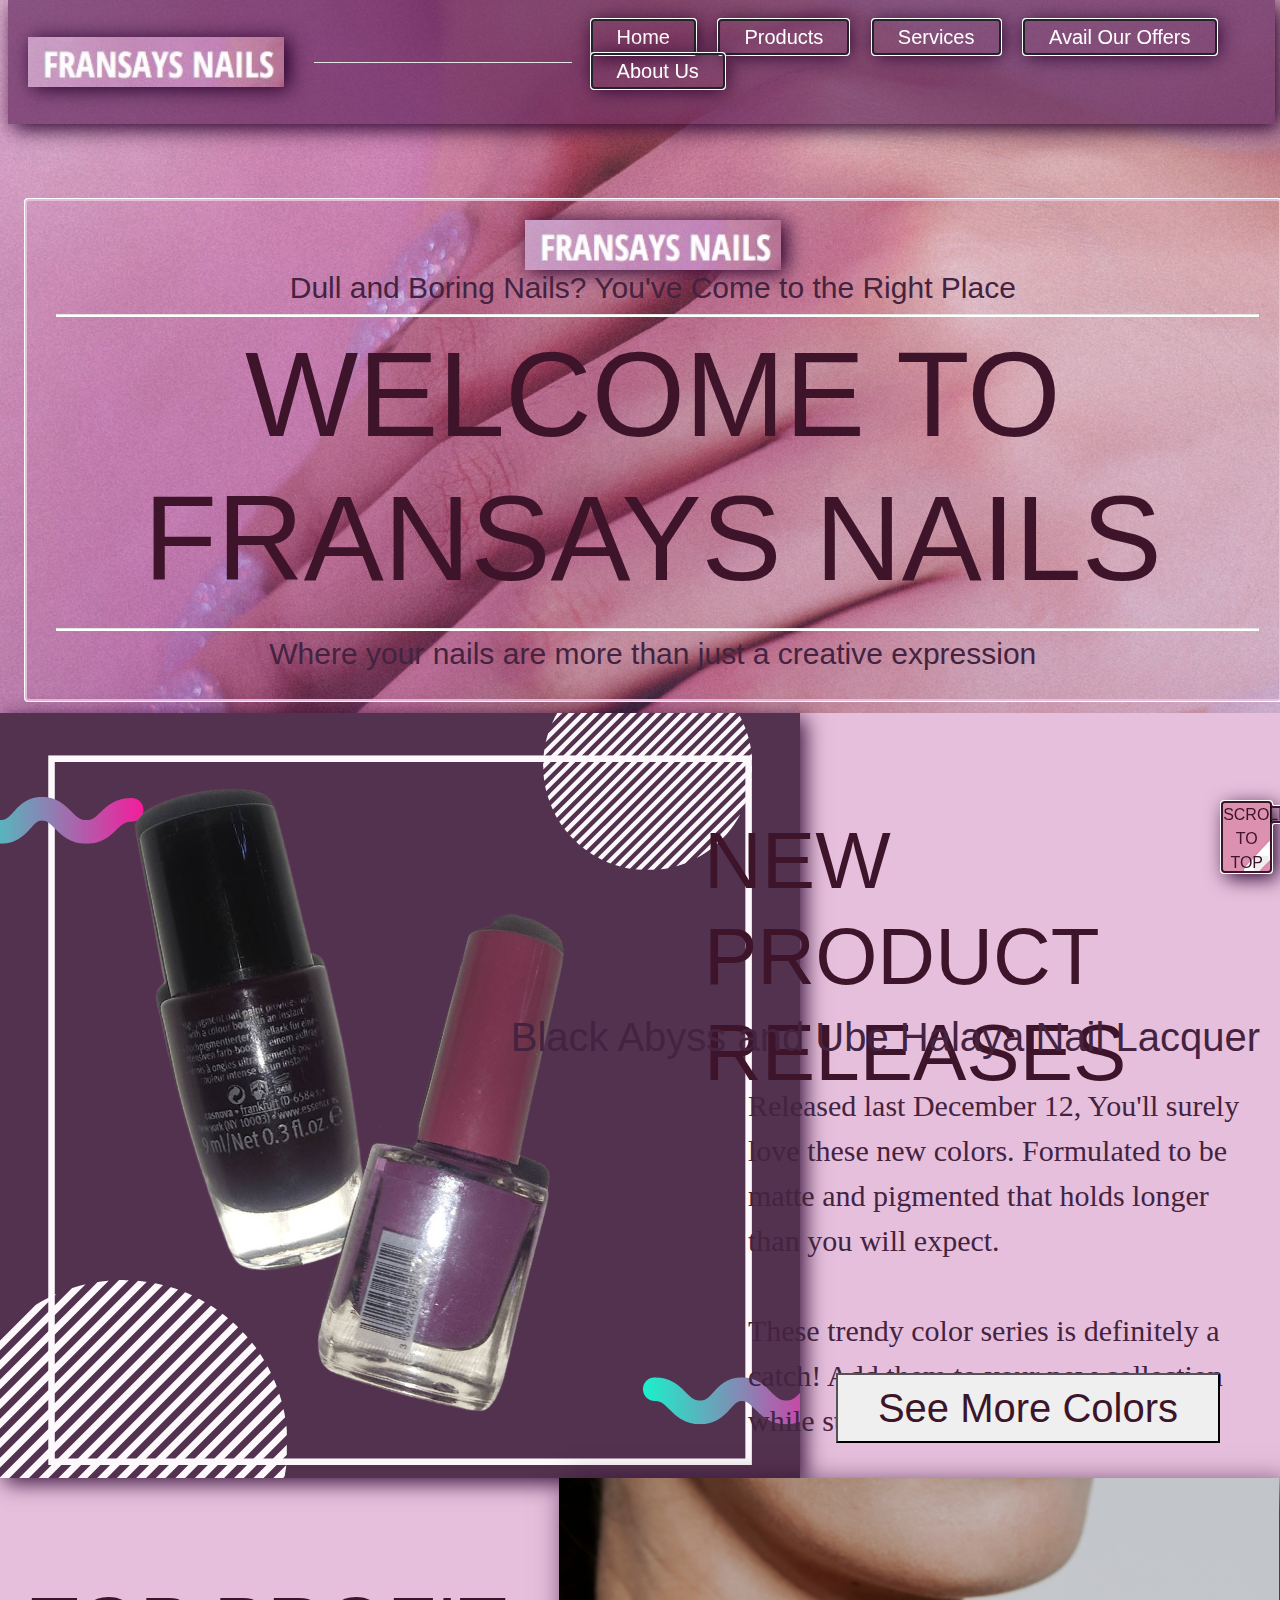
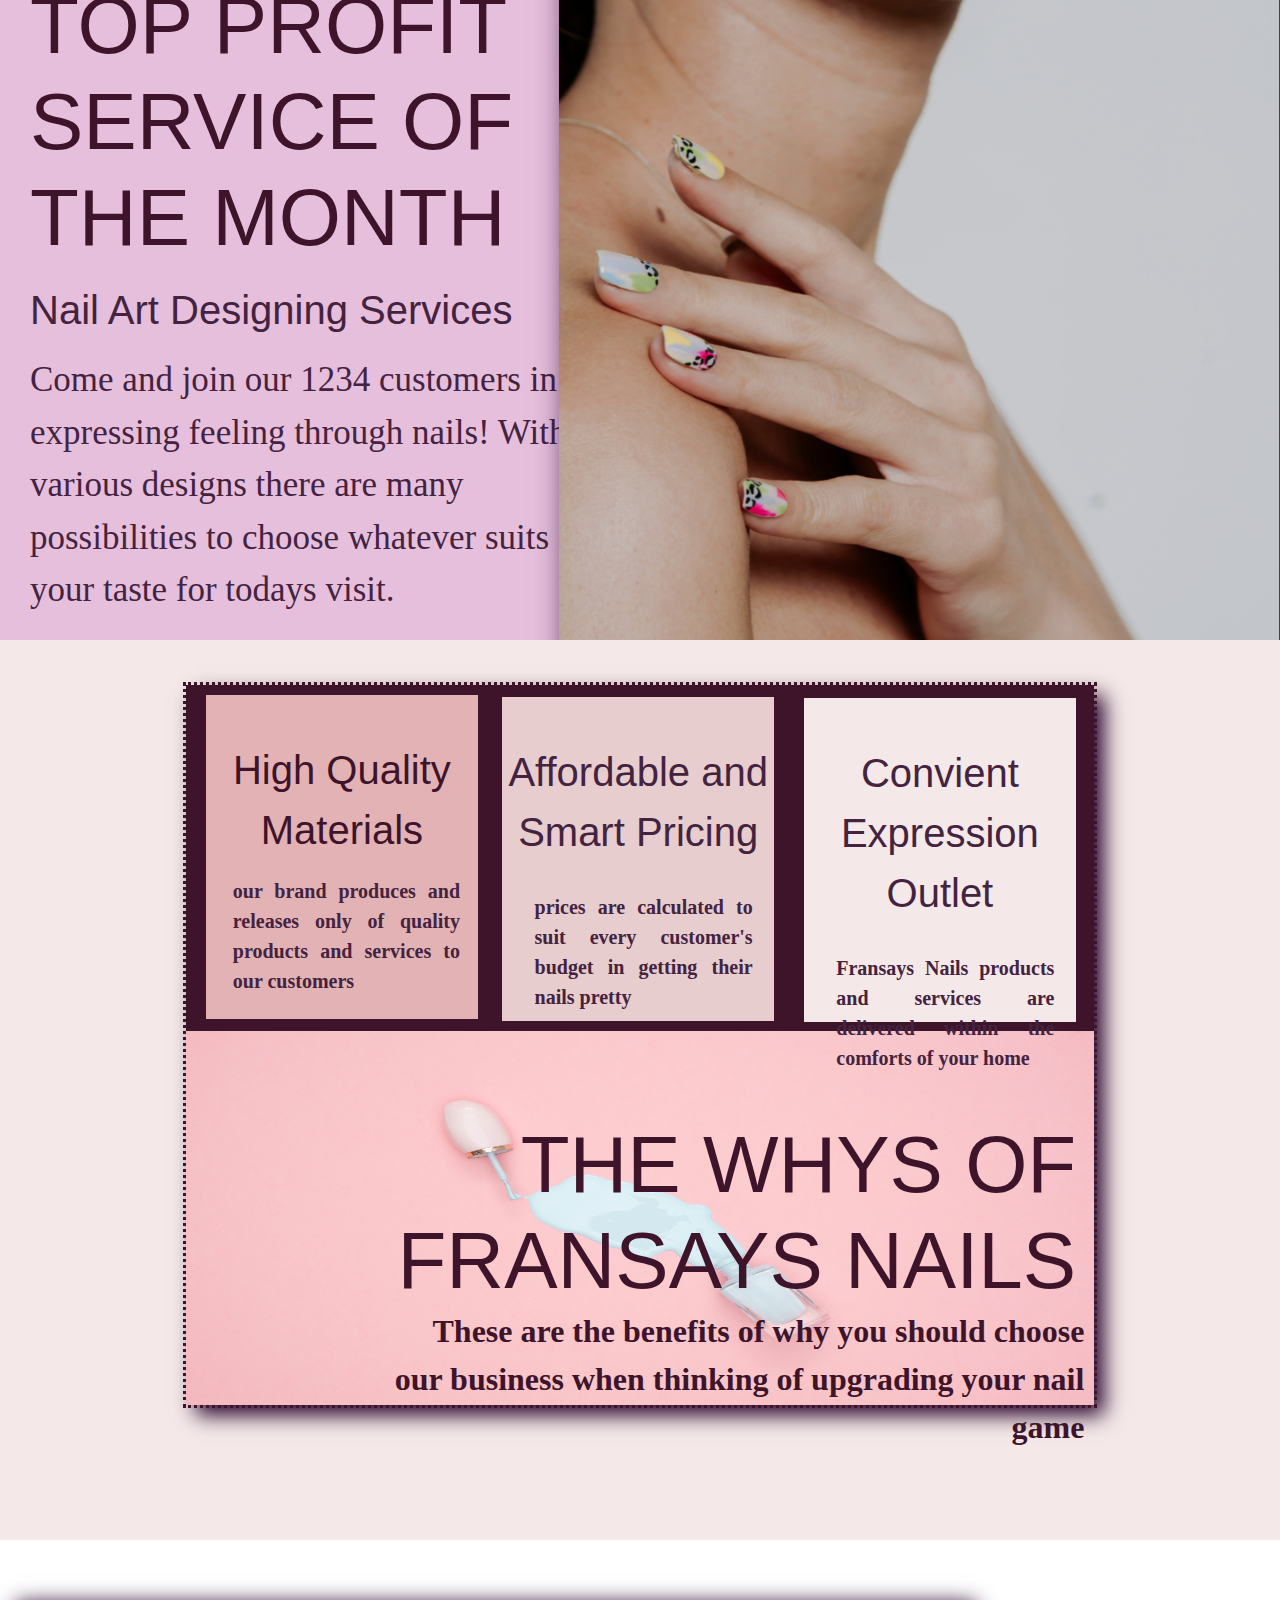
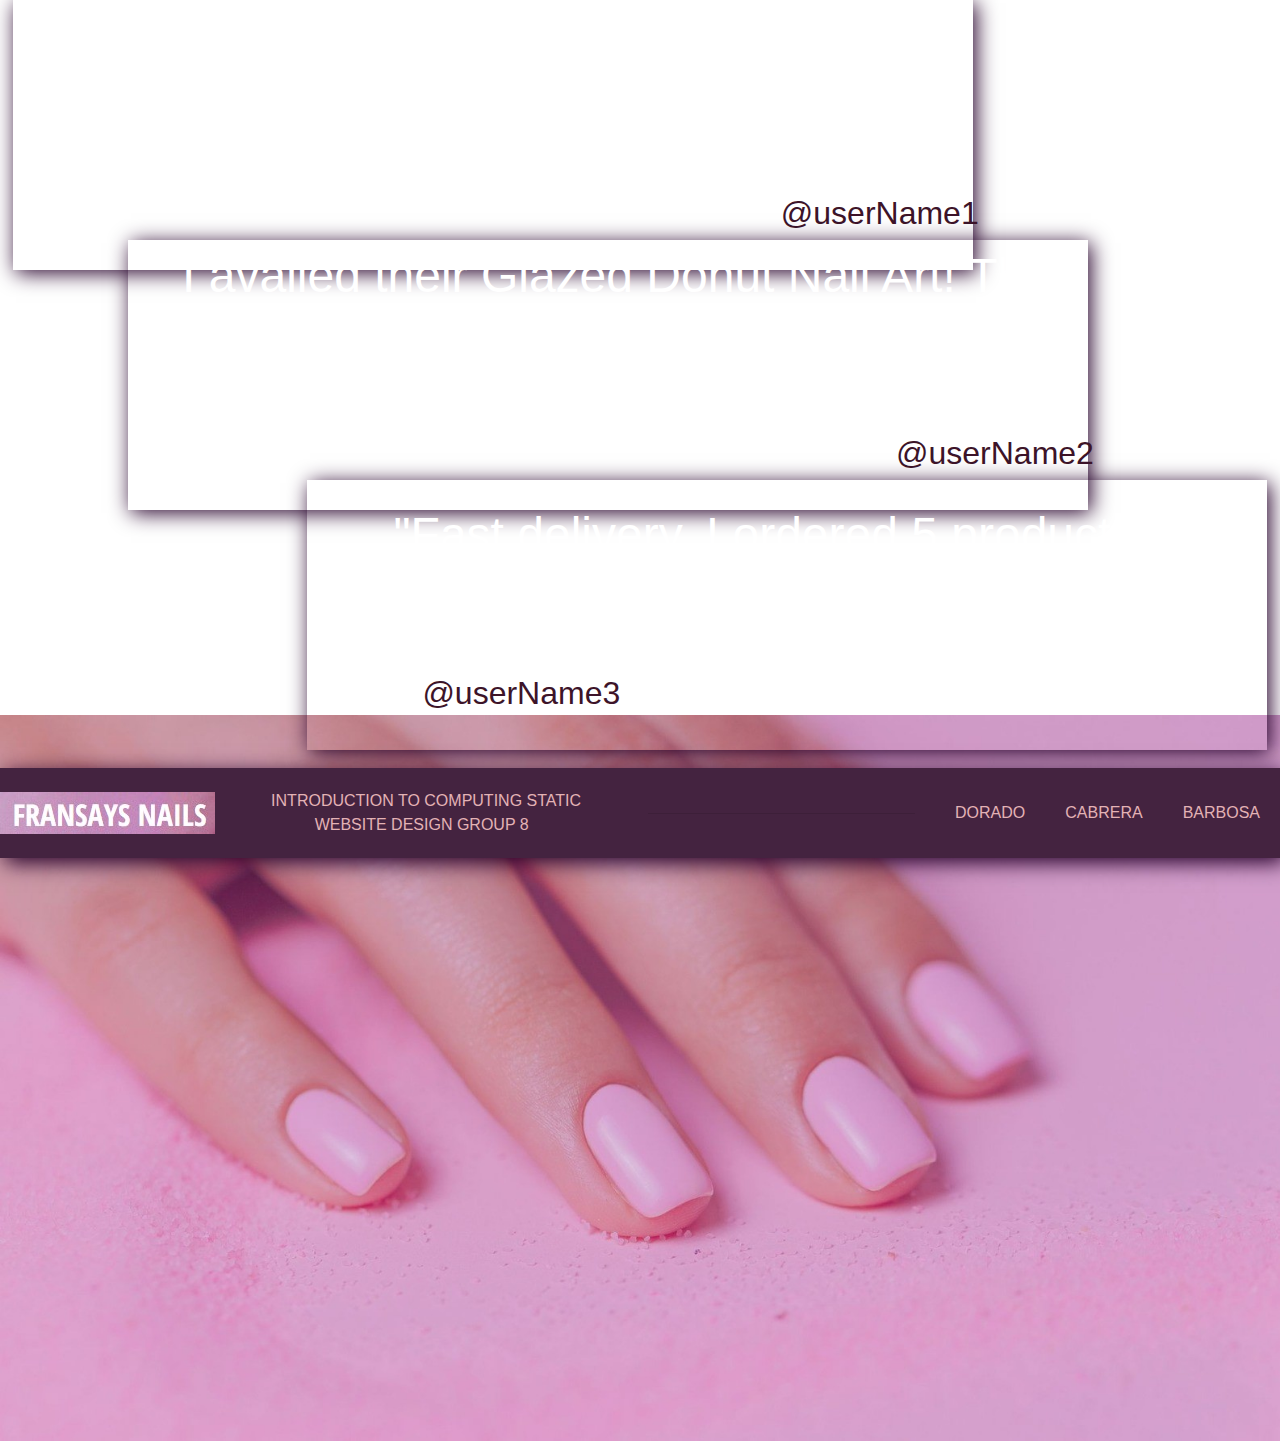
<file: index.html>
<!DOCTYPE html>
<html lang="en">
<head>
    <meta charset="UTF-8">
    <meta http-equiv="X-UA-Compatible" content="IE=edge">
    <meta name="viewport" content="width=device-width, initial-scale=1, shrink-to-fit=no">
    <title>Fransays Nails Webpage</title>
    <link rel="stylesheet" href="https://cdn.jsdelivr.net/npm/bootstrap@4.0.0/dist/css/bootstrap.min.css" integrity="sha384-Gn5384xqQ1aoWXA+058RXPxPg6fy4IWvTNh0E263XmFcJlSAwiGgFAW/dAiS6JXm" crossorigin="anonymous">
    <link rel="stylesheet" href="css/style.css">
    <link rel="shortcut icon" href="fransaysicon.ico" type="image/x-icon">

    <script src="https://code.jquery.com/jquery-3.2.1.slim.min.js" integrity="sha384-KJ3o2DKtIkvYIK3UENzmM7KCkRr/rE9/Qpg6aAZGJwFDMVNA/GpGFF93hXpG5KkN" crossorigin="anonymous"></script>
    <script src="https://cdn.jsdelivr.net/npm/popper.js@1.12.9/dist/umd/popper.min.js" integrity="sha384-ApNbgh9B+Y1QKtv3Rn7W3mgPxhU9K/ScQsAP7hUibX39j7fakFPskvXusvfa0b4Q" crossorigin="anonymous"></script>
    <script src="https://cdn.jsdelivr.net/npm/bootstrap@4.0.0/dist/js/bootstrap.min.js" integrity="sha384-JZR6Spejh4U02d8jOt6vLEHfe/JQGiRRSQQxSfFWpi1MquVdAyjUar5+76PVCmYl" crossorigin="anonymous"></script>
</head>
<body>

    <!-- WELCOME MESSAGE AND LOGO PAGE -->

    <div class="mainbackground" id="backtotop">
        <div class="welcomemsg">
            <img src="./images/logo.jpg" alt="fransays logo" class="logo">
            <h3 style="color:#442340; font-size: 30px;">Dull and Boring Nails? You've Come to the Right Place</h3>
            <hr class="horizontal">
            <h1 class="headings">WELCOME TO FRANSAYS NAILS</h1>
            <hr class="horizontal">
            <h3 style="color:#442340; font-size: 30px;">Where your nails are more than just a creative expression</h3>
        </div>
    </div>

    <!-- NEW ITEMS PROMOTIONS -->

    <div class="promotions">
        <!-- NEW NAIL COLOR PROMOTION -->
        <div class="promotion1">
            <img src="images/promobg.png" alt="nail Lacquer promotion" style="opacity: 0.9;  box-shadow: 5px 5px 20px  #26002b;">
            <img src="images/7nailproduct.png" class="blackabyss" alt="black abyss nail color">
            <img src="images/1nailproduct.png" class="ubehalaya" alt="Ube halaya nail color">
            <h1>NEW PRODUCT RELEASES</h1>
            <h3>Black Abyss and Ube Halaya Nail Lacquer</h3>
            <p> <br> Released last December 12, You'll surely love these new colors. Formulated to be matte and pigmented that holds longer than you will expect.
            <br> <br>
            These trendy color series is definitely a catch! Add them to your new collection while stocks last  <br></p>
            <a href="products.html"><button>See More Colors</button></a>
        </div>

        <div class="promotion2">
            <img src="images/nailartpromo.png" alt="Nail art promotions" class="nailartpromo">
            <h1>TOP PROFIT SERVICE OF THE MONTH</h1>
            <h3>Nail Art Designing Services</h3>
            <p>Come and join our 1234 customers in expressing feeling through nails! With various designs there are many possibilities to choose whatever suits your taste for todays visit.</p>
            <a href="services.html"><button>See Services</button></a>
        </div>
    </div>

    <!-- FRANSAYS BENEFIT LIST -->

    <div class="whitebg">
        <div class="benefitlist">

            <div class="benefit1">
                <p>High Quality Materials </p>
                <span> our brand produces and releases only of quality products and services to our customers</span>
            </div>
            
            <div>
                <img src="./images/pexelimg2.jpg" alt="">
                <h3 class="subheadings"> THE WHYS OF <br>FRANSAYS NAILS</h3>
                <p class="benefitlistsubs">These are the benefits of why you should choose our business when thinking of upgrading your nail game</p>
            </div>
    
            <div class="benefit2">
                <p>Affordable and Smart Pricing</p>
                <span> prices are calculated to suit every customer's budget in getting their nails pretty</span>
            </div>
    
            <div class="benefit3">
                <p> Convient Expression Outlet </p>
                <span> Fransays Nails products and services are delivered within the comforts of your home</span>
            </div>
    
        </div>
    </div>

    <!-- DUMMY CUSTOMER RATING -->

    <div class="bgno3">
        <img src="images/bgno3.jpg" class="bgno3" alt="">
    </div>

    <div class="dummyrating">

        <div class="dummyrating1">
            <p>"Great service! Definitely would buy their products again!"</p>
            <span>@userName1</span>
        </div>

        <div class="dummyrating2">
            <p>"I availed their Glazed Donut Nail Art! The nail technichian was very kind. Hoping for more design release Fransays" </p>
            <span>@userName2</span>
        </div>

        <div class="dummyrating3">
            <p>"Fast delivery. I ordered 5 products and within 1 week it was delivered to me. Thank you fransays nails" </p>
            <span>@userName3</span>
        </div>          
    </div>

    <!-- HOMEPAGE FOOTER -->

    <div class="homefooter">
        <img src="images/logo.jpg" alt="fransays logo">
        <p> &nbsp; INTRODUCTION TO COMPUTING STATIC WEBSITE DESIGN GROUP 8</p>
        <hr style="width: 30%;">
        <p>DORADO</p>
        <p>CABRERA</p>
        <p>BARBOSA</p>
    </div>

    <!-- FIXED NAVIGATION BAR -->
    <div class="navibar">
        <img src="images/logo.jpg" class="logo">
        <hr>
        <ul>
            <li><a href="index.html">Home</a></li>
            <li><a href="products.html" target="_self">Products</a></li>
            <li><a href="services.html">Services</a></li>
            <li><a href="avail our offers.html">Avail our offers</a></li>
            <li><a href="about us.html">About us</a></li>
        </ul>
    </div>
    <!-- SCROLL TO TOP BUTTON -->
    <div>
        <a href="#backtotop"><button class="backtotop">SCROLL TO TOP</button></a>     
    </div>

</body>
</html>
</file>
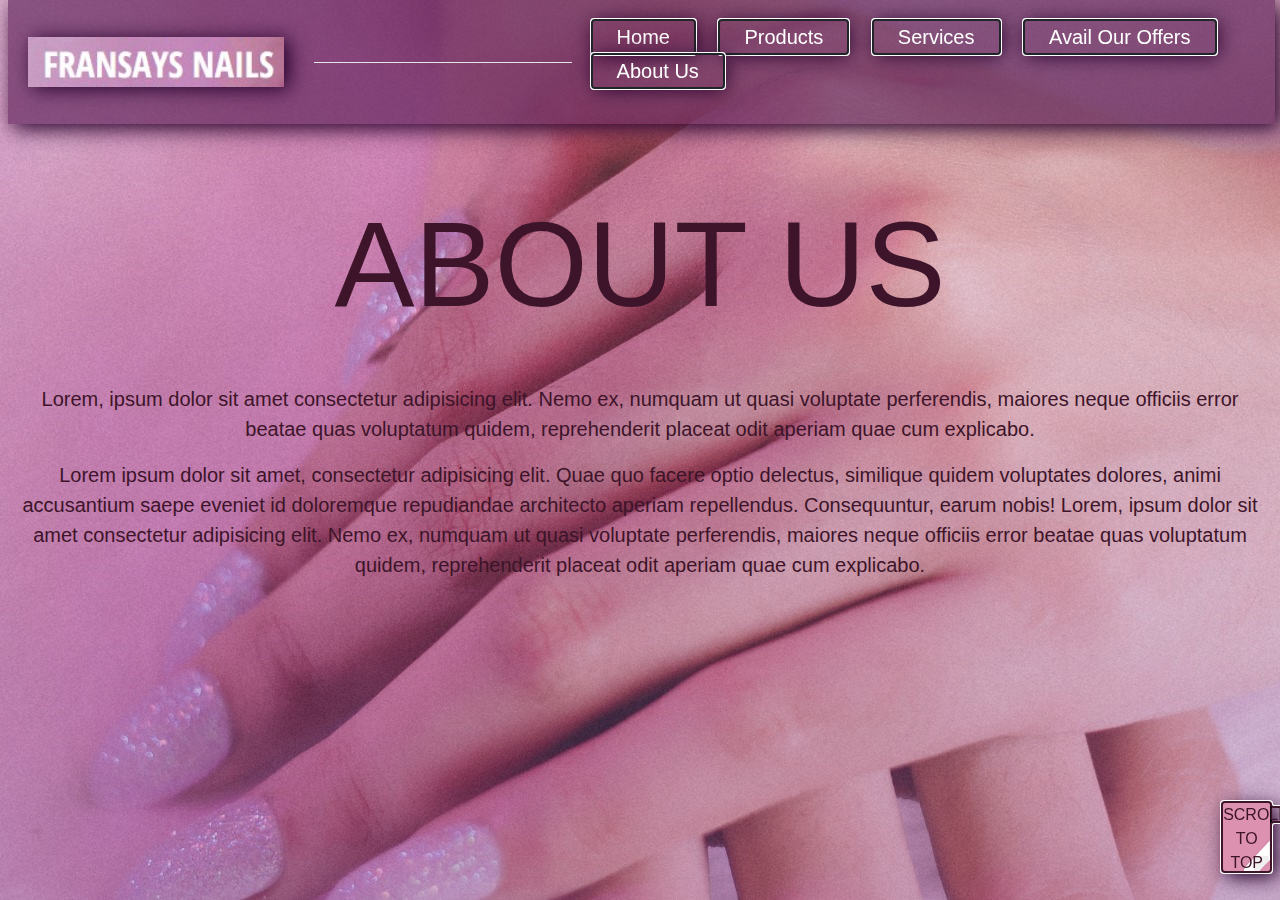
<file: about us.html>
<!DOCTYPE html>
<html lang="en">
<head>
    <meta charset="UTF-8">
    <meta http-equiv="X-UA-Compatible" content="IE=edge">
    <meta name="viewport" content="width=device-width, initial-scale=1, shrink-to-fit=no">
    <title>Fransays Nails Webpage</title>
    <link rel="stylesheet" href="https://cdn.jsdelivr.net/npm/bootstrap@4.0.0/dist/css/bootstrap.min.css" integrity="sha384-Gn5384xqQ1aoWXA+058RXPxPg6fy4IWvTNh0E263XmFcJlSAwiGgFAW/dAiS6JXm" crossorigin="anonymous">
    <link rel="stylesheet" href="css/style.css">
    <link rel="shortcut icon" href="fransaysicon.ico" type="image/x-icon">

    <script src="https://code.jquery.com/jquery-3.2.1.slim.min.js" integrity="sha384-KJ3o2DKtIkvYIK3UENzmM7KCkRr/rE9/Qpg6aAZGJwFDMVNA/GpGFF93hXpG5KkN" crossorigin="anonymous"></script>
    <script src="https://cdn.jsdelivr.net/npm/popper.js@1.12.9/dist/umd/popper.min.js" integrity="sha384-ApNbgh9B+Y1QKtv3Rn7W3mgPxhU9K/ScQsAP7hUibX39j7fakFPskvXusvfa0b4Q" crossorigin="anonymous"></script>
    <script src="https://cdn.jsdelivr.net/npm/bootstrap@4.0.0/dist/js/bootstrap.min.js" integrity="sha384-JZR6Spejh4U02d8jOt6vLEHfe/JQGiRRSQQxSfFWpi1MquVdAyjUar5+76PVCmYl" crossorigin="anonymous"></script>
</head>
<body>
    
    <div class="mainbackground">
        <div class="content">
            <h1 class="headings" id="backtotop">ABOUT US </h1>
            <br>
            <p> Lorem, ipsum dolor sit amet consectetur adipisicing elit. Nemo ex, numquam ut quasi voluptate perferendis, maiores neque officiis error beatae quas voluptatum quidem, reprehenderit placeat odit aperiam quae cum explicabo.</p>
            <p> Lorem ipsum dolor sit amet, consectetur adipisicing elit. Quae quo facere optio delectus, similique quidem voluptates dolores, animi accusantium saepe eveniet id doloremque repudiandae architecto aperiam repellendus. Consequuntur, earum nobis! Lorem, ipsum dolor sit amet consectetur adipisicing elit. Nemo ex, numquam ut quasi voluptate perferendis, maiores neque officiis error beatae quas voluptatum quidem, reprehenderit placeat odit aperiam quae cum explicabo.</p>
        </div>
    </div>

    <div class="navibar">
        <img src="images/logo.jpg" class="logo">
        <hr>
        <ul>
            <li><a href="index.html">Home</a></li>
            <li><a href="products.html">Products</a></li>
            <li><a href="services.html">Services</a></li>
            <li><a href="avail our offers.html">Avail our offers</a></li>
            <li><a href="about us.html">About us</a></li>
        </ul>
    </div>
    
    <div>
        <a href="#backtotop"><button class="backtotop">SCROLL TO TOP</button></a>     
    </div>

</body>
</html>
</file>
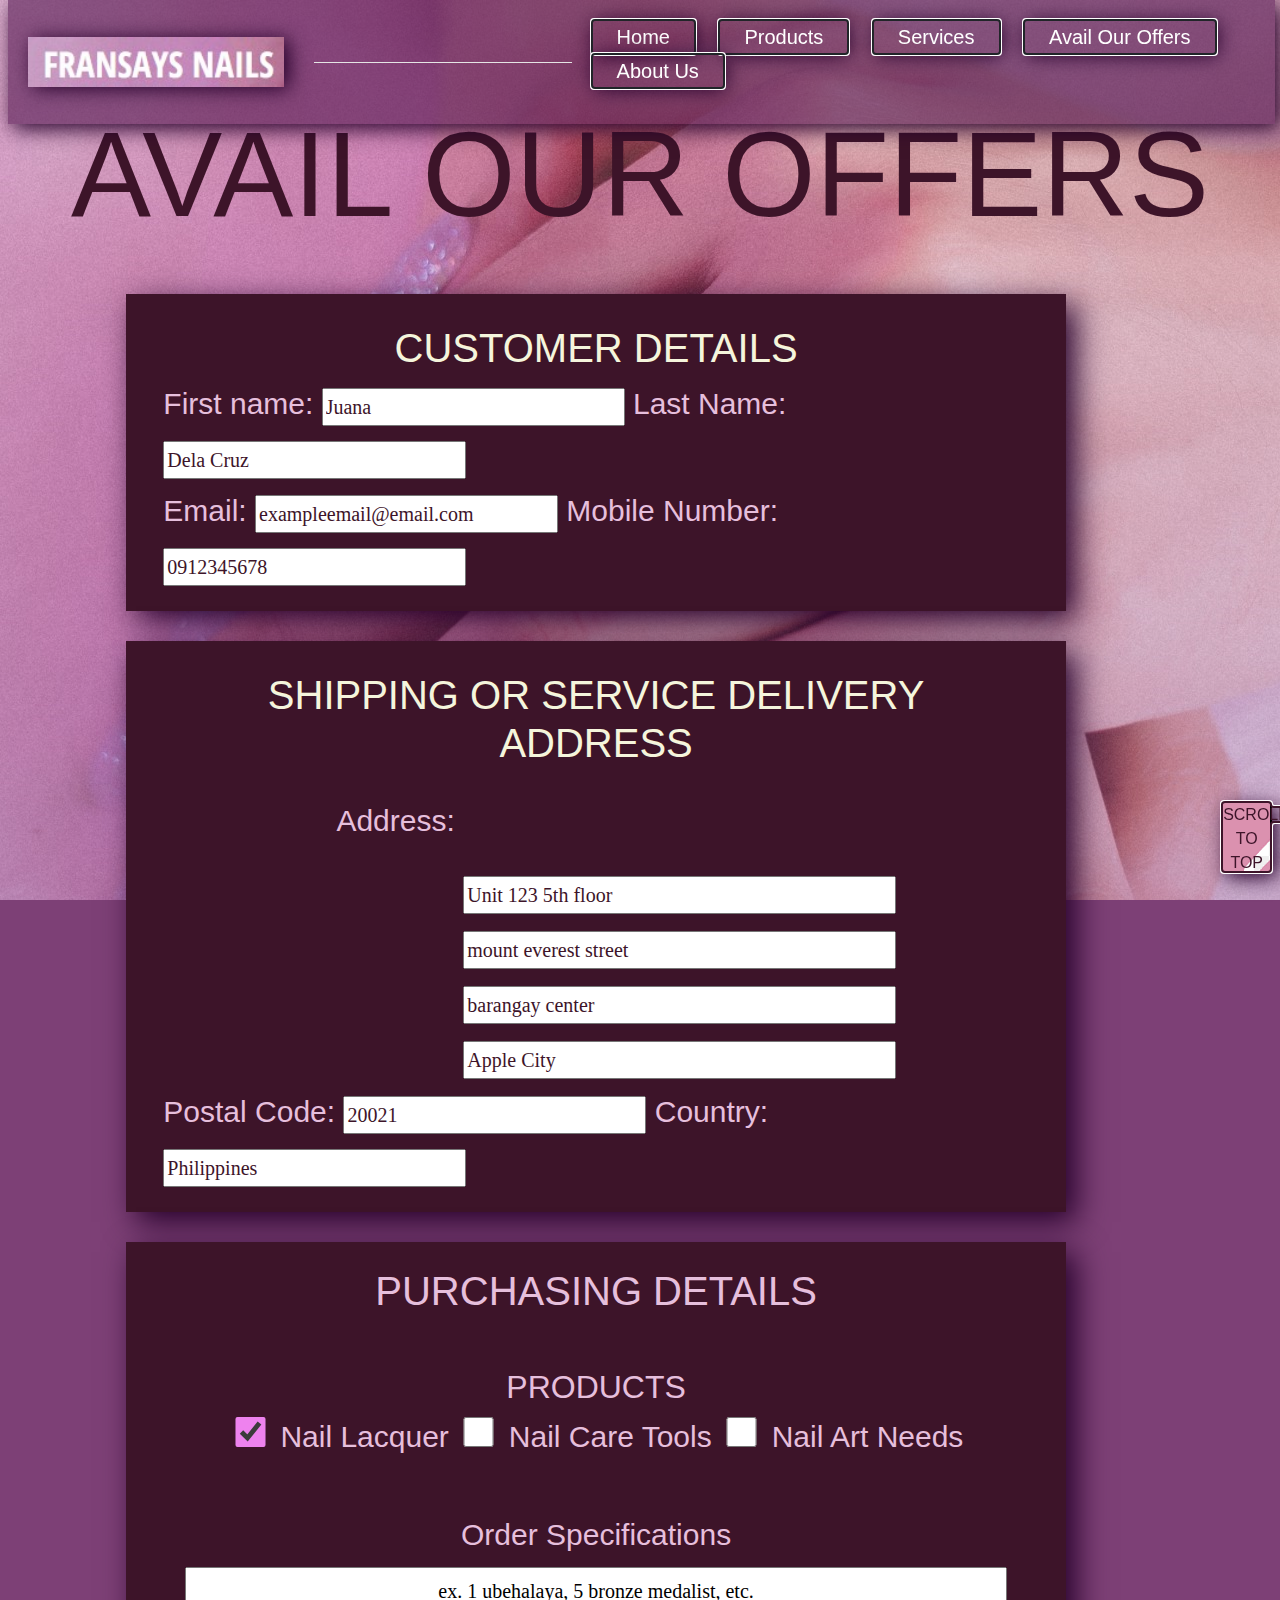
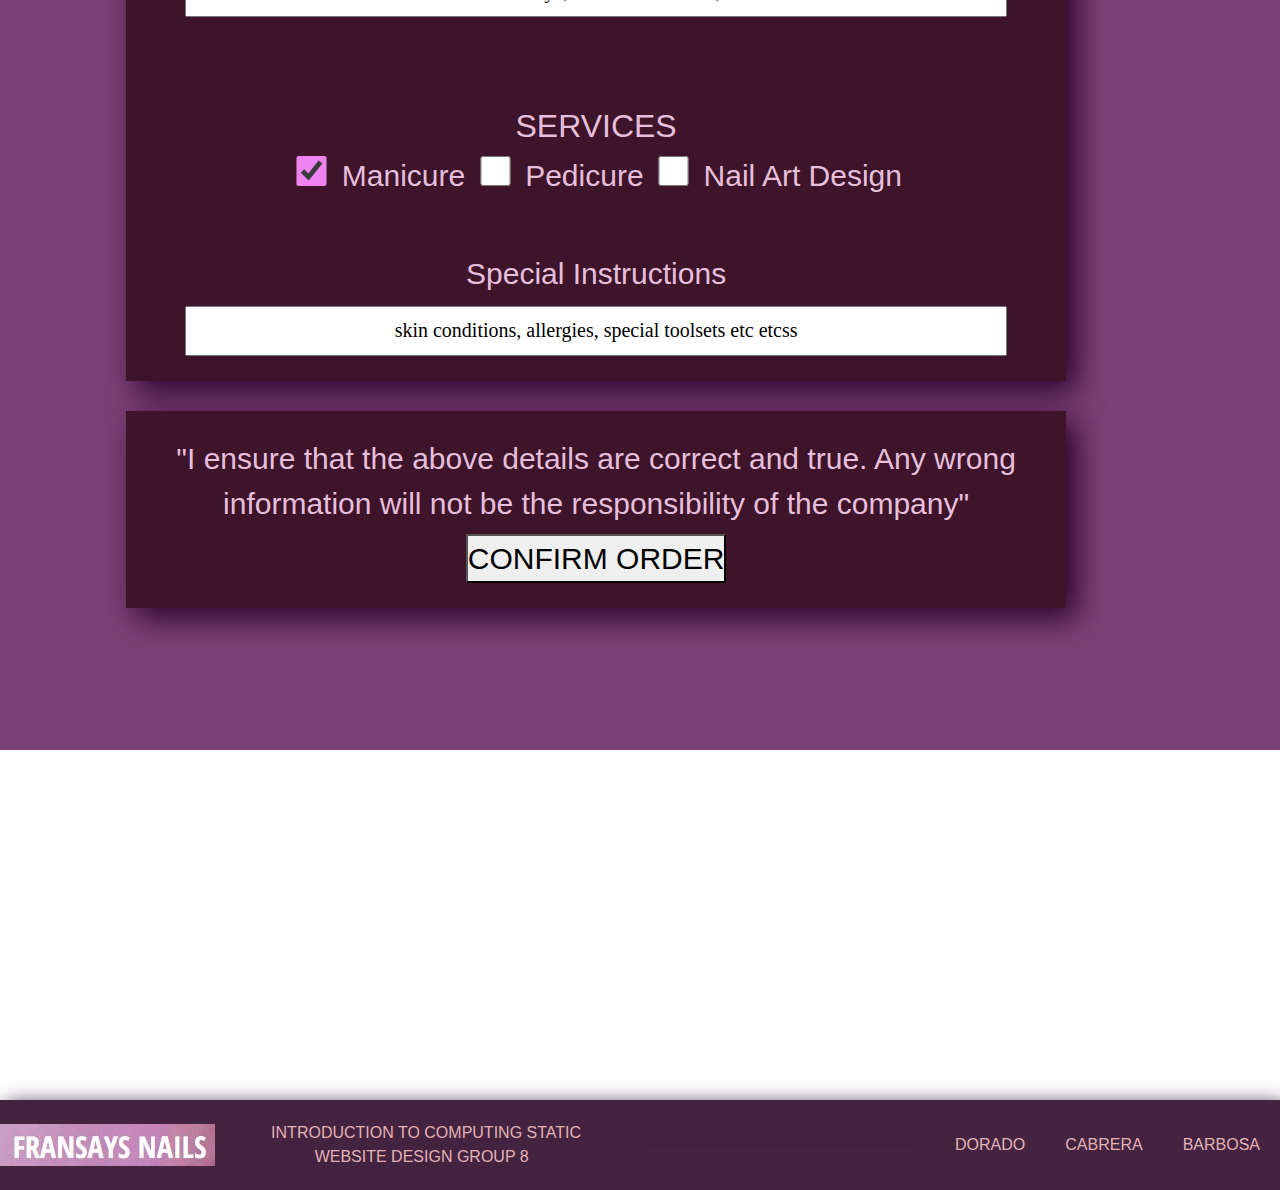
<file: avail our offers.html>
<!DOCTYPE html>
<html lang="en">
<head>
    <meta charset="UTF-8">
    <meta http-equiv="X-UA-Compatible" content="IE=edge">
    <meta name="viewport" content="width=device-width, initial-scale=1.0 shrink-to-fit=no">
    <title>Fransays Nails Webpage</title>
    <link rel="stylesheet" href="https://cdn.jsdelivr.net/npm/bootstrap@4.0.0/dist/css/bootstrap.min.css" integrity="sha384-Gn5384xqQ1aoWXA+058RXPxPg6fy4IWvTNh0E263XmFcJlSAwiGgFAW/dAiS6JXm" crossorigin="anonymous">
    <link rel="stylesheet" href="css/style.css">
    <link rel="shortcut icon" href="fransaysicon.ico" type="image/x-icon">

    <script src="https://code.jquery.com/jquery-3.2.1.slim.min.js" integrity="sha384-KJ3o2DKtIkvYIK3UENzmM7KCkRr/rE9/Qpg6aAZGJwFDMVNA/GpGFF93hXpG5KkN" crossorigin="anonymous"></script>
    <script src="https://cdn.jsdelivr.net/npm/popper.js@1.12.9/dist/umd/popper.min.js" integrity="sha384-ApNbgh9B+Y1QKtv3Rn7W3mgPxhU9K/ScQsAP7hUibX39j7fakFPskvXusvfa0b4Q" crossorigin="anonymous"></script>
    <script src="https://cdn.jsdelivr.net/npm/bootstrap@4.0.0/dist/js/bootstrap.min.js" integrity="sha384-JZR6Spejh4U02d8jOt6vLEHfe/JQGiRRSQQxSfFWpi1MquVdAyjUar5+76PVCmYl" crossorigin="anonymous"></script>
</head>
<body>
    <div class="violetbg"></div>
    <div class="mainbackground" id="backtotop">
        <div class="availouroffers">
            <h1 class="headings">AVAIL OUR OFFERS </h1>
            <br>

            <div class="availform">

                <form method="get">
                    <h1>CUSTOMER DETAILS</h1>
                    <div class="firstname">
                        <label for="firstname"> First name:</label>
                        <input type="text" id="firstname" name="firstname" value="Juana">

                        <label for="lastname">Last Name:</label>
                        <input type="text" id="lastname" name="lastname" value="Dela Cruz">
                    </div>

                    <div class="contact details">
                        <label for="email">Email:</label>
                        <input type="email" id="email" name="email" value="exampleemail@email.com">

                        <label for="number">Mobile Number:</label>
                        <input type="text" id="number" name="number" value="0912345678">
                    </div>

                </form>

                </div>
                
                <br>

            <div class="availform">
                <form action="" method="get">
                    <h1>SHIPPING OR SERVICE DELIVERY ADDRESS</h1>

                    <div class="address">
                        <label for="address">Address:</label>
                        <input type="text" id="unitfloor" name="unitfloor" value="Unit 123 5th floor">
                        <input type="text" name="street" id="street" value="mount everest street">
                        <input type="text" name="barangay" id="barangay" value="barangay center">
                        <input type="text" name="city" id="city" value="Apple City">
                    </div>

                    <div class="postalcode">
                        <label for="postalcode">Postal Code:</label>
                        <input type="text" name="postalcode" id="postalcode" value="20021">

                        <label for="country">Country:</label>
                        <input type="text" name="country" id="country" value="Philippines">
                    </div>
                </form>
            </div>

            <br>

            <div class="availform1">
                <form action="" method="get">
                    <h1>PURCHASING DETAILS</h1>
                    <br>
                    <div class="productavail">
                        <h2>PRODUCTS</h2>

                        <input type="checkbox" name="naillacquer" checked>
                        <label for="naillacquer">Nail Lacquer</label>

                        <input type="checkbox" name="nailcaretools"  value="Nail Care Tools">
                        <label for="nailcaretools">Nail Care Tools</label>

                        <input type="checkbox" name="nailartneeds" value="Nail Art Needs">
                        <label for="product">Nail Art Needs</label>
                        
                        <br> <br>

                    <div class="orderspecify">
                            <label for="specifications">Order Specifications</label>
                            <input stype="text" name="specifications" id="specifications" value="ex. 1 ubehalaya, 5 bronze medalist, etc.">
                    </div>
                        
                    </div>

                    <br> <br>

                    <div class="serviceavail">
                        <h2>SERVICES</h2>

                        <input type="checkbox" name="manicure" checked>
                        <label for="manicure">Manicure</label>

                        <input type="checkbox" name="pedicure"  value="pedicure">
                        <label for="pedicure">Pedicure</label>

                        <input type="checkbox" name="nail art" value="nail art">
                        <label for="nail art">Nail Art Design</label>
                            
                        <br> <br>

                        <div class="orderspecify">
                                <label for="special instructions">Special Instructions</label>
                                <input stype="text" name="special instructions" id="special instructions" value="skin conditions, allergies, special toolsets etc etcss">
                        </div>
                    </div>
                </form>
            </div>
            
            <br>

            <div class="availform1">
                <label for="submit">"I ensure that the above details are correct and true. Any wrong information will not be the responsibility of the company"</label> <br>
                <button type="submit">CONFIRM ORDER</button>
            </div>
        </div>
    </div>

    <div class="availformfooter">
        <img src="images/logo.jpg" alt="fransays logo">
        <p> &nbsp; INTRODUCTION TO COMPUTING STATIC WEBSITE DESIGN GROUP 8</p>
        <hr style="width: 30%;">
        <p>DORADO</p>
        <p>CABRERA</p>
        <p>BARBOSA</p>
    </div>

    <div class="navibar">
        <img src="images/logo.jpg" class="logo">
        <hr>
        <ul>
            <li><a href="index.html">Home</a></li>
            <li><a href="products.html" target="_self">Products</a></li>
            <li><a href="services.html">Services</a></li>
            <li><a href="avail our offers.html">Avail our offers</a></li>
            <li><a href="about us.html">About us</a></li>
        </ul>
    </div>
    
    <div>
        <a href="#backtotop"><button class="backtotop">SCROLL TO TOP</button></a>     
    </div>
    
</body>
</html>
</file>
<file: css/style.css>
/* GENERAL CSS STYLING */

*{
    margin: 0%;
    padding: 0%;
    font-family: Impact, Haettenschweiler, 'Arial Narrow Bold', sans-serif;
    
}

@font-face {
    font-family:"PortLligatSans";
    src: url("-Regular.ttf") format("tft");
    }

.backtotop{
    position: fixed;
    background-image: url(../images/scrolltop.png);
    background-repeat: no-repeat;
    height: 8%;
    right: 0.6%;
    font-size: 1em;
    color: #3d1429;
    top: 89%;
    width: 4%;
    outline: auto #3D1429;
    box-shadow: 5px 5px 20px  #26002b;

}

.backtotop:hover{
   box-shadow: 10px 10px 60px  #e3b2b5;
}


.headings{
    font-size: 120px;
    padding-bottom: 10px;
}
.subheadings {
    font-size: 40px;
}

.horizontal{
    width: 100%;
    height: 2px;
    position: relative;
    margin: 5px;
    background-color: #ffffff;
}

.descriptions {


  color:beige;
  font-size: 20px;
}

.mainbackground{
    width: 100%;
    height: 100% ;
    position: absolute;
    background-repeat: no-repeat;
    background: linear-gradient(rgba(89, 8, 69, 0.086),rgba(97, 11, 109, 0.282)),url(../images/background.jpg);
   
}

.bgno2 img{
    background-repeat: no-repeat;
    width: 100%;
    height: 135%;
    position: absolute;
    top: 470%;
    background: linear-gradient(rgba(89, 8, 69, 0.086),rgba(97, 11, 109, 0.282));
}

.colorbg{
    background-color:#c594b0cd;
    position: absolute;
    left: 0;
    margin: 0;
    width: 100%;
    top:100%;
    height: 1900px;
}

.logo{
    height: 50px;
    right: 10px;
    box-shadow: 5px 2px 20px  #26002b;
}

.navibar{
    position: fixed;
    left: 0.6%;
    width: 99%;
    background-color: rgba(87, 27, 83, 0.625) ;
    margin: auto;
    padding: 20px;  
    display: flex;
    align-items: center;
    justify-content: space-between;
    box-shadow: 5px 5px 20px  #26002b;
}

.navibar hr{
    width: 25%;
    height: 1%;
    left: 10px;
    position: relative;
    background-color: #ffffff;
}

.navibar li{
    outline: auto;
    box-shadow: 2px 2px 20px  #26002b;
    
}

.navibar ul li{
    
    list-style: none;
    size: 20px;
    display: inline-block; 
    margin: 0 10px;
    padding: 2px 25px;
    position: relative;
}

.navibar ul li a{
    text-decoration: none;
    color: rgb(255, 255, 255);
    font-size: 20px;
    text-transform: capitalize;
    
}

.navibar ul li a::after{
    content: '';
    height: 34px;
    width: 0;
    background:#e381c95b;
    box-shadow: 5px 5px 20px  #e381c95b;
    position: absolute;
    left: 0;
    bottom: 0px;
    transition: 0.5s;
}

.navibar ul li a:hover::after{
    width: 100%;
}

.footerhome{
    position: absolute;
    top: 160em;
    left: 0%;
    height: 10%;
    text-align: center;
    width: 100%;
    color: #e3b2b5;
    background-color:#442340;
    box-shadow: 5px 5px 20px  #26002b;
    display: flex;
    align-items: center;
}

.footerhome p{
    font-size: 30px;
    top: 20%;
}

.content{
    text-align: center;
    margin: 15% 1%;
    color:#3D1429;
    font-size: 20px;
    
}
/* HOMEPAGE CSS WEBSITE LAYOUT*/

.welcomemsg{
    outline: #e6bfdc auto;
    position: absolute;
    text-align: center;
    top: 10em;
    padding: 1em 2%;
    left: 2%;
    color:#3D1429;
    font-size: 20px;
}

.promotions{
    height: 1600px;
    background-color: #e6bfdc;
    width: 100%;
    position: absolute;
    top: 713px;
}

.promotion1{
    height: 775px;
    color: #442340;
}

.promotion1 h1{
    position: absolute;
    font-size: 80px;
    color: #3D1429;
    top:100px;
    left: 55%;
}

.promotion1 h3{
    font-size: 40px;
    text-align: right;
    position: absolute;
    top: 300px;
    right: 20px;
}

.promotion1 p{
    font-family: 'PortLligatSans';
    width: 40%;
    font-size: 30px;
    position: absolute;
    top: 325px;
    right: 20px;
}

.promotion1 button{
    width: 30%;
    height: 70px;
    font-size: 40px;
    color: #3D1429;
    position: absolute;
    right: 60px;
    top: 660px;
}

.ubehalaya{
    position: absolute;
    height: 500px;
    transform: rotate(15deg);
    left:28%;
    top:12%;
}

.blackabyss{
    position: absolute;
    height: 500px;
    transform: rotate(-10deg);
    left:12%;
    top:4%;
}

.promotion2{
    height: 775px;
    width: 100%;
    color: #442340;
    position: absolute;
    top: 765px;
}

.nailartpromo{
    height: 800px;
    width:720px;
    position: absolute;
    right: 1px;
    box-shadow: 10px 10px 30px  #26002b;
}

.promotion2 h1{
    font-size: 80px;
    color: #3D1429;
    width: 50%;
    margin: 100px 30px 20px 30px;
}

.promotion2 h3{
    font-size: 40px;
    margin: 0 30px 20px 30px;
}

.promotion2 p{
    font-family: 'PortLligatSans';
    font-size: 35px;
    margin: 0 30px 20px 30px;
    width: 45%;
}

.promotion2 button{
    width: 30%;
    height: 70px;
    font-size: 40px;
    color: #3D1429;
    margin:30px;
    margin-left: 250px;
}

.bgno3{
    background-repeat: no-repeat;
    width: 100%;
    position: absolute;
    top: 435%;
    opacity: 5;
}

.whitebg{
    width: 100%;
    height: 900px;
    position: absolute;
    top: 140em;
    background-color: #f4e8e8;
}

.benefitlist{
    background-color: #3D1429;
    text-align: center;
    position: absolute;
    top: 5%;
    left: 14.5%;
    height: 45rem;
    width:71%;
    outline: #3D1429 auto;
    outline-style: dotted;
    box-shadow: 10px 10px 20px  #26002b;
}

.benefitlist img{
    position: absolute;
    top: 48%;
    left: 0;
    height: 52%;
    width:100%;
}

.benefitlist h3{
    color: #3D1429;
    text-align: right;
    position: absolute;
    top: 60%;
    right: 2%;
    font-size: 5em;
}

.benefitlistsubs{
    color: #3D1429;
    text-align: right;
    position: absolute;
    top: 85%;
    left: 20%;
    padding: 10px;
    font-size: 2em;
    font-family: 'PortLligatSans';
    font-weight:900;
}

.benefit1{
    background-color: #e3b2b5;    ;
    color: #3D1429;
    font-size: 20px;
    text-align: justify;
    height:45%;
    width: 30%;
    padding-top: 5%;
    margin: 10px 0 5px 20px;
}

.benefit1 p{
    text-align: center;
    font-size: 40px;
}

.benefit1 span{
    position: absolute;
    margin: 0% 3%;
    width: 25%;
    color: #442340;
    font-family: 'PortLligatSans';
    font-weight:900;
}


.benefit2{
    background-color:#e7cdcd;
    color: #442340;
    position: absolute;
    font-size: 20px;
    height:45%;
    width: 30%;
    text-align: center;
    padding-top: 5%;
    top: 12px;
    left:34.8%;
}

.benefit2 p{
    text-align: center;
    font-size: 40px;
}

.benefit2 span{
    position: absolute;
    margin: 5% 3%;
    width: 80%;
    color: #442340;
    left: 9%;
    text-align: justify;
    font-family: 'PortLligatSans';
    font-weight:900;
}

.benefit3{
    background-color:#f4e8e8;
    color: #442340;
    position: absolute;
    font-size: 20px;
    height:45%;
    width: 30%;
    text-align: center;
    padding-top: 5%;
    top: 13px;
    left:68%;
}

.benefit3 p{
    text-align: center;
    font-size: 40px;
}

.benefit3 span{
    position: absolute;
    margin: 5% 3%;
    width: 80%;
    color: #442340;
    left: 9%;
    text-align: justify;
    font-family: 'PortLligatSans';
    font-weight:900;
}

.dummyrating{
    color: #3d1429;
}

.dummyrating1{
    position: absolute;
    text-align: justify;
    top:200em;
    left: 1%;
    height: 30%;
    width: 75%;
    box-shadow: 3px 3px 20px  #26002b;
}

.dummyrating1 p{
    color: white;
    font-size: 3em;
    padding:2% 2% 0 2%;
}

.dummyrating1 span{
    position: absolute;
    left: 80%;
    top: 70%;
    font-size: 2em;
}

.dummyrating2{
    text-align: justify;
    position: absolute;
    top:215em;
    left: 10%;
    height: 30%;
    width: 75%;
    box-shadow: 3px 3px 20px  #26002b;
}

.dummyrating2 p{
    color: white;
    font-size: 3em;
    padding:0% 2% 0 2%;
    text-align: center;
}

.dummyrating2 span{
    position: absolute;
    top: 70%;
    left: 80%;
    font-size: 2em;
}

.dummyrating3{
    text-align: justify;
    position: absolute;
    top:230em;
    width: 75%;
    left: 24%;
    height: 30%;
    box-shadow: 3px 3px 20px  #26002b;
}

.dummyrating3 p{
    text-align: right;
    color: white;
    font-size: 3em;
    padding:2% 4% 0 2%;
}

.dummyrating3 span{
    position: absolute;
    left: 12%;
    font-size: 2em;
    top: 70%;
}

.homefooter{
    position: absolute;
    top: 248em;
    left: 0%;
    height: 10%;
    text-align: center;
    width: 100%;
    color: #e3b2b5;
    background-color:#442340;
    box-shadow: 5px 5px 20px  #26002b;
    display: flex;
    align-items: center;
}

.homefooter p,hr{
    margin: 0 20px;
}



/* PRODUCTS PAGE CSS WEBSITE LAYOUT */

.productspage{
    text-align: center;
    margin: 15% 3%;
    color:#3D1429;
    font-size: 20px;
}

.productspage h4 {
    background-color: whitesmoke;
    color:#442340; 
    font-size: 30px;
    opacity: 0.5;
    width: 75%;
    position: absolute;
    left:13%;
}

.products{
    display: flex;
    align-items: center;
    justify-content: space-between; 
    margin-top: 3%;
    margin-bottom: 20px;
}


.products span{
    color: #442340;
    font-size: 10px;
    opacity: 0.4;
    position: absolute;
    left:0%;
    text-align: justify;
}

.productnavigation{
    display: flex;
    position: relative;
    margin: 3% 0% 17.2% 15%;
    padding: 1em 6em 0em 6em;
}

.productnavigation span{
    padding: 0em 3em 0em 3em;
}

.productnavigation a{
    text-decoration: none;
    color: #3D1429;
}

.productnavigation a:hover{

    background-color: #ff98cd75;
    padding: 0.5rem;
    transition-duration: 0.5s;
    font-size: 1.5em;
}

.nailcolorlacquer{
    background-color: #3D1429;
    color:beige;
    position: absolute;
    height: 250%;
    width: 100%;
    padding-top: 30px;
    box-shadow: 10px 10px 20px  #26002b;
}

.nailcolorlacquer h1{
    font-size: 100px;
    position: absolute;
    top: 90px;
    left: 25%;
}

.nailcolorbg1{
    height:250px;
    width: 100%;
    opacity: 0.7;
}

.product1{
    height: 25%;
    width: 25%;
    color: #3D1429;
    font-size: 50px;
    text-align: right;
    background-color: beige;
    position: absolute;
    margin: 30px 60px;
    border-radius: 30px;
}

.product1 h3{
    margin: 20px 10px;
}

.product1 p{
    font-size: large;
    font-family: 'PortLligatSans';
    width: 30%;
    position: relative;
    left: 65%;
}

.product1 img{
    position: absolute;
    height:400px;
    top: 1%;
    left:6%;
    transform: rotate(-30deg);
}

.product2{
    height: 25%;
    width: 25%;
    color: #3D1429;
    font-size: 50px;
    text-align: right;
    background-color: beige;
    position: absolute;
    left: 30%;
    margin: 30px 60px;
    border-radius: 30px;
}

.product2 h3{
    margin: 20px 10px;
}

.product2 p{
    font-size: large;
    font-family: 'PortLligatSans';
    width: 30%;
    position: relative;
    left: 65%;
}

.product2 img{
    position: absolute;
    height:400px;
    top: 1%;
    left:6%;
    transform: rotate(-30deg);
}

.product3{
    height: 25%;
    width: 25%;
    color: #3D1429;
    font-size: 50px;
    text-align: right;
    background-color: beige;
    position: absolute;
    left: 60%;
    margin: 30px 60px;
    border-radius: 30px;
}

.product3 h3{
    margin: 20px 10px;
}

.product3 p{
    font-size: large;
    font-family: 'PortLligatSans';
    width: 30%;
    position: relative;
    left: 65%;
}

.product3 img{
    position: absolute;
    height:400px;
    top: 1%;
    left:6%;
    transform: rotate(-30deg);
}

.product4{
    height: 25%;
    width: 25%;
    color: #3D1429;
    font-size: 50px;
    text-align: right;
    background-color: beige;
    position: absolute;
    top: 780px;
    right: 10px;
    margin: 30px 60px;
    border-radius: 30px;
}

.product4 h3{
    margin: 20px 10px;
}

.product4 p{
    font-size: large;
    font-family: 'PortLligatSans';
    width: 30%;
    position: relative;
    left: 65%;
}

.product4 img{
    position: absolute;
    height:400px;
    top: 1%;
    left:6%;
    transform: rotate(-30deg);
}

.product5{
    height: 25%;
    width: 25%;
    color: #3D1429;
    font-size: 50px;
    text-align: right;
    background-color: beige;
    position: absolute;
    top: 780px;
    right: 475px;
    margin: 30px 60px;
    border-radius: 30px;
}

.product5 h3{
    margin: 20px 10px;
}

.product5 p{
    font-size: large;
    font-family: 'PortLligatSans';
    width: 30%;
    position: relative;
    left: 65%;
}

.product5 img{
    position: absolute;
    height:400px;
    top: 1%;
    left:6%;
    transform: rotate(-30deg);
}

.product6{
    height: 25%;
    width: 25%;
    color: #3D1429;
    font-size: 50px;
    text-align: right;
    background-color: beige;
    position: absolute;
    top: 780px;
    right: 950px;
    margin: 30px 60px;
    border-radius: 30px;
}

.product6 h3{
    margin: 20px 10px;
}

.product6 p{
    font-size: large;
    font-family: 'PortLligatSans';
    width: 30%;
    position: relative;
    left: 65%;
}

.product6 img{
    position: absolute;
    height:400px;
    top: 1%;
    left:6%;
    transform: rotate(-30deg);
}


.product7{
    height: 25%;
    width: 25%;
    color: #3D1429;
    font-size: 50px;
    text-align: right;
    background-color: beige;
    position: absolute;
    margin: 30px 60px;
    top: 1280px;
    border-radius: 30px;
}

.product7 h3{
    margin: 20px 10px;
}

.product7 p{
    font-size: large;
    font-family: 'PortLligatSans';
    width: 30%;
    position: relative;
    left: 65%;
}

.product7 img{
    position: absolute;
    height:400px;
    top: 1%;
    left:8%;
    transform: rotate(-30deg);
}

.product8{
    height: 25%;
    width: 25%;
    color: #3D1429;
    font-size: 50px;
    text-align: right;
    background-color: beige;
    position: absolute;
    left: 30%;
    top: 1280px;
    margin: 30px 60px;
    border-radius: 30px;
}

.product8 h3{
    margin: 20px 10px;
}

.product8 p{
    font-size: large;
    font-family: 'PortLligatSans';
    width: 30%;
    position: relative;
    left: 65%;
}

.product8 img{
    position: absolute;
    height:400px;
    top: 1%;
    left:6%;
    transform: rotate(-30deg);
}

.product9{
    height: 25%;
    width: 25%;
        top: 1280px;
    color: #3D1429;
    font-size: 50px;
    text-align: right;
    background-color: beige;
    position: absolute;
    left: 60%;
    margin: 30px 60px;
    border-radius: 30px;
}

.product9 h3{
    margin: 20px 10px;
}

.product9 p{
    font-size: large;
    font-family: 'PortLligatSans';
    width: 30%;
    position: relative;
    left: 65%;
}

.product9 img{
    position: absolute;
    height:400px;
    top: 1%;
    left:6%;
    transform: rotate(-30deg);
}

.nailcaretools{
    background-color: #e6bfdc   ;
    color: #3D1429;
    top:159em;
    position: absolute;
    height: 104%;
    width: 99%;
    padding: 50px 15px 0px 0px;
    border-radius: 0.5em;
    outline: auto #3D1429;
    box-shadow: 10px 10px 20px  #26002b;
}

.pexelimg1 img{
    height: 99%;
    width: 22%;
    background: linear-gradient(rgba(89, 8, 69, 0.086),rgba(97, 11, 109, 0.282)),;
    background-color: rgb(252, 245, 237);
    top: 0.2%;
    position:absolute;
    color: beige;
}

.nailcolorimg1{
    position: absolute;
    top: 500%;
    background-color: #442340;
    height: 50%;
    width: 100%;
    margin-top: 40%;
}

.nailcolorimg1 img{
    height: 99%;
    width: 25%;
    color: beige;
    opacity: 0.3;
}

.liquidbundle{
    height: 80%;
    width: 27%;
    background-color: #3D1429;
    left: 13em;
    top: 9em;
    position:absolute;
    padding: 2px 0;
    color: beige;
    box-shadow: 10px 10px 20px  #26002b;
    outline: auto beige;
    outline-offset: -4px;
}

.liquidbundle img{

    height: 70%;
    margin:10px 25px;

}

.nailcare-h1{
    color: #e7cdcd;
    width: 80%;
    text-align: center;
    font-size: 35px;
    margin-left: 20px;
}

.nailcare-p{
    position: absolute;
    top: 84%;
    left: 2%;
    font-family: 'PortLligatSans';
    font-size: 20px;
    width: 87%;
    margin: 0 19px;
    background-color:none;
    color:beige;
    height: fit-content;
}

.toolset{
    height: 80%;
    width: 27%;
    background-color: #3D1429;
    left: 41%;
    top: 1em;
    position:absolute;
    padding: 2px 0;
    color: beige;
    box-shadow: 10px 10px 20px  #26002b;
    outline: auto beige;
    outline-offset: -4px;
   
}

.toolset img{
    height: 60%;
    margin:10px 20px;
}


.bundle{
    height: 80%;
    width: 27%;
    background-color: #3D1429;
    left: 68.5%;
    top: 9em;
    position:absolute;
    padding: 2px 0;
    color: beige;
    box-shadow: 10px 10px 20px  #26002b;
    outline: auto beige;
    outline-offset: -4px;
}

.bundle img{
    height: 66%;
    margin:10px 20px;
}

.nailartneeds{
    color: beige;
    top:465%;
    position: absolute;
    height: 130%;
    width: 99%;
    padding: 50px 15px 0px 0px;
    border-radius: 0.5em;
}

.nailartneeds h1{
    font-size: 80px;
    color: #f4e8e8;
    text-align: center;
    background-color: #3d1429;
    width: 100%;
}

.nailartneeds img{
    height: 280px;
    width: 280px;
    background: #e6bfdc;
    left: 2%;
    top: 1px;
    position:absolute;
    color: beige;
    border-radius: 3em;
    box-shadow: 20px 20px 30px  #1b011a;
}

.nailartneeds p{
    font-size: 35px;
    width: 60%;
    margin: 2% 0 0 55%;
    position: absolute;
    color:#f4e8e8;
}

.nailartneeds span{
    color: #ffdcdc;
    font-family: 'PortLligatSans';
    position: absolute;
    width: 40%;
    margin: 20% 0 0 55%;
    font-size: 18px;
    opacity: 3;
}

.dottingtool{
    height: 32%;
    width: 40%;
    background: #3d1429c5;
    left: 6em;
    top: 18%;
    position:absolute;
    color: beige;
    border-radius: 0.5em;

}
.nailpolishpencorrector{
    height: 32%;
    width: 40%;
    background: #3d1429c5;
    left: 6em;
    top: 53%;
    position:absolute;
}

.nailartstencil{
    height: 32%;
    width: 40%;
    background: #3d1429c5;
    left: 6em;
    top: 88%;
    position:absolute;

}

.nailartbrush{
    height: 32%;
    width: 40%;
    background: #3d1429c5;
    right: 6em;
    top: 88%;
    position:absolute;

}

.nailartstamper{
    height: 32%;
    width: 40%;
    background: #3d1429c5;
    right: 6em;
    top: 53%;
    position:absolute;

}

.glittersandsequins{
    height: 32%;
    width: 40%;
    background: #3d1429c5;
    right: 6em;
    top: 18%;
    position:absolute;
    color: beige;
    border-radius: 0.5em;
}

.productfooter{
    position: absolute;
    top: 630%;
    height: 10%;
    text-align: center;
    width: 100%;
    color: #e3b2b5;
    background-color:#442340;
    box-shadow: 5px 5px 20px  #26002b;
    display: flex;
    align-items: center;
}

.productfooter p,hr{
    margin: 0 20px;
}


/* SERVICES CSS WEBSITE LAYOUT */

.servicespage{
    color:#3D1429;
    font-size: 20px;
}

.servicespage h1{
    font-size: 250px;
    padding-bottom: 10px;
    position: absolute;
    top: 55%;
    left: 5%;
}

.servicespage h4 {
    background-color: whitesmoke;
    padding-right: 2%;
    text-align: right;
    color:#442340; 
    font-size: 30px;
    opacity: 0.6;
    width: 60%;
    position: absolute;
    left:6%;
    top: 93%;
}

.manicurejump{
    position: absolute;
    top: 18%;
    left: 6%;
    text-align: center;
}

.manicurejump img{
    height: 250px;
    width: 425px;
    outline: auto whitesmoke;
    box-shadow: 10px 10px 20px  #26002b;
}

.manicurejump p{
    position: inherit;
    color: whitesmoke;
    top: 40% ;
    font-size: 50px;
    background:#3d1429a8;
    width: 100%;
    
}

.pedicurejump{
    position: absolute;
    top: 18%;
    left: 38%;
    text-align: center;
}

.pedicurejump img{
    height: 255px;
    width: 425px;
    outline: auto whitesmoke;
    box-shadow: 10px 10px 20px  #26002b;
}

.pedicurejump p{
    position: inherit;
    color: whitesmoke;
    top: 40% ;
    font-size: 50px;
    background:#3d1429a8;
    width: 100%;
    
}

.nailartjump{
    position: absolute;
    top: 18%;
    left: 69%;
    text-align: center;
}

.nailartjump img{
    height: 500px;
    outline: auto whitesmoke;
    box-shadow: 10px 10px 20px  #26002b;
}

.nailartjump p{
    position: inherit;
    color: whitesmoke;
    top: 40% ;
    font-size: 50px;
    background:#3d1429a8;
    width: 100%;
    
}

.servicesnavigation .nailartjump:hover{
    background-color: #3d1429;
    height: 50px;
    transition-duration: 0.2s;
}

.servicesnavigation .manicurejump:hover{
    background-color: #3d1429;
    height: 50px;
    transition-duration: 0.2s;
}

.servicesnavigation .pedicurejump:hover{
    background-color: #3d1429;
    height: 50px;
    transition-duration: 0.2s;
}

.manicure{
    height: 100%;
    position: absolute;
    top: 120%;
    left:0%; 
    border-radius: 3px;
}

.manicure img{
    height: 100%;
    width: 80%;
    box-shadow: 10px 10px 30px  #26002b;
    opacity: 0.95;
    border-radius: 4px;
}
.manicure h3 {
    background-color: #ffffff32;
    position: absolute;
    padding: 1%;
    box-shadow: 10px 10px 30px #26002b inset;
    border-radius: 10px;
    top:35%;
    left: 78%;
    color: #3D1429;
    font-size: 100px;
}

.manicure span{
    height: 100%;
    padding: 5% 20%;
    background-color:whitesmoke;
    position: absolute;
    left:75%;
    box-shadow: 10px 10px 30px  #26002b;
}

.manicure p{
    padding: 1%;
    width: 70%;
    background-color:whitesmoke;
    position: absolute;
    text-align: justify;
    top:2%;
    left:1%;
    color: #3D1429;
    font-size: 25px;
    font-family: 'PortLligatSans';
    font-weight: 800;
    border-radius: 3px;
}

.pedicure{
    color: #3D1429;
    height: 100%;
    position: absolute;
    top: 240%;
    right:0%; 
}

.pedicure img{
    height: 100%;
    position: relative;
    width: 98%;
    box-shadow: 20px 20px 30px  #26002b;
    opacity: 0.85;
    border-radius: 4px;
}

.pedicure h3 {
    background-color: #ffffff32;
    position: absolute;
    padding: 1%;
    box-shadow: 10px 10px 30px  #26002b inset;
    border-radius: 10px;
    top:35%;
    right: 106%;
    color: #3D1429;
    font-size: 100px;
}

.pedicure span{
    height: 100%;
    padding: 5% 30%;
    background-color:whitesmoke;
    position: absolute;
    right:100%;
    box-shadow: 10px 10px 30px  #26002b;
}

.pedicure p{
    padding: 1%;
    background-color:whitesmoke;
    position: absolute;
    text-align: justify;
    top:2%;
    right: 3%;
    color: #3D1429;
    font-size: 25px;
    font-family: 'PortLligatSans';
    font-weight: 800;
    border-radius: 3px;
    width: 85%;
}

.nailartbg{
    position: absolute;
    top: 367%;
    height: 100%;
    width: 96%;
}

.nailart {
    top: 375%;
    height: 100%;
    width: 75%;
    left: 7%;
    color: #3d1429;
    position: absolute;
    background-image: url(./images/nailartbg.jpg);
}

.nailart h3{
    background-color: #ffffff61;
    padding: 2% 3%;
    position: absolute;
    height: 210%;
    box-shadow: 10px 10px 30px  #26002b;
    border-radius: 10px;
    top:5%;
    color: #3d1429;
    font-size: 100px;
}

.nailartdesign1{
    position: relative;
    width: 100%;
    top: 30%;
    color: #442340;
    left: 5%;
    padding: 3%;

}

.nailartdesign-p{
        color: #3D1429;
        position: relative;
        width: 25%;
        top: 50%;
        left: 2%;
        font-size: 16px;
}

.confettiglitter{
    position: absolute;
    height: 250px;
    top: 35%;
    left: 40%;
    box-shadow: 10px 10px 30px  #26002b;
    border-radius: 5px;

}

.nailartdesign2{
    position: relative;
    top: 30%;
    color: #442340;
    left: 5%;
    padding: 3%;

}

.embellishedNails{
    position: absolute;
    height: 250px;
    width: 700px;
    top: 78%;
    left: 40%;
    box-shadow: 10px 10px 30px  #26002b;
    border-radius: 5px;

}

.nailartdesign3{
    position: relative;
    top: 30%;
    color: #442340;
    left: 5%;
    padding: 3%;

}

.chrome{
    position: absolute;
    height: 250px;
    width: 700px;
    top: 122%;
    left: 40%;
    box-shadow: 10px 10px 30px  #26002b;
    border-radius: 5px;

}

.nailartdesign4{
    position: relative;
    top: 30%;
    color: #442340;
    left: 5%;
    padding: 3%;

}

.glazedDonut{
    position: absolute;
    height: 250px;
    width: 700px;
    top: 165%;
    left: 40%;
    box-shadow: 10px 10px 30px  #26002b;
    border-radius: 5px;

}

.servicesfooter{
    position: absolute;
    top: 270em;
    left: 0%;
    height: 10%;
    text-align: center;
    width: 100%;
    color: #e3b2b5;
    background-color:#442340;
    box-shadow: 5px 5px 20px  #26002b;
    display: flex;
    align-items: center;
}

.servicesfooter p,hr{
    margin: 0 20px;
}


/* AVAIL OUR OFFERS CSS WEBSITE LAYOUT */

.availouroffers{
    text-align: center;
    margin: 8% 1%;
    color:#3D1429;
    font-size: 20px;
}

.violetbg{
    background-color:#7d4076;
    width: 100%;
    position: absolute;
    top:100%;
    height: 1450px;
}

.availform{
    text-align: left;
    margin: 0 9%;
    padding: 2% 3%;
    height: 50%;
    width: 75%;
    font-size: 30px;
    background-color: #3D1429;
    color: #e6bfdc;
    box-shadow: 10px 10px 30px  #26002b;
}

.availform1{
    text-align: center;
    margin: 0 9%;
    padding: 2% 3%;
    height: 50%;
    width: 75%;
    font-size: 30px;
    background-color: #3D1429;
    color: #e6bfdc;
    box-shadow: 10px 10px 30px  #26002b;
}

.availform h1{
    color: beige;
    text-align: center;
    margin: 5px;
}

.availform input {
    width: 35%;
    font-size: 20px;
    font-family: 'PortLligatSans';
    padding: 2px;
    color: #3D1429;
}

.firstname {
    margin: 1% 0% ;
}

.contactdetails{
    margin: 1% 5%;
}

.address label{
    margin: 1% 20%;
    padding: 2% 0;
}

.address input{
    margin-left: 300px;
    margin-bottom: 10px;
    width: 50%;
}

.productavail input{
    font-size: 20px;
    font-family: 'PortLligatSans';
    text-align: center;
    margin: 0;
    padding: 0;
    width: 5%;
}

input[type=checkbox]{
    accent-color: violet;
    height: 30px;
}

.serviceavail input{
    font-size: 20px;
    font-family: 'PortLligatSans';
    text-align: center;
    margin: 0;
    padding: 0;
    width: 5%;
}

.orderspecify input{
    height: 50px;
    width: 95%;
}

.availformfooter{
    position: absolute;
    top: 300%;
    left: 0%;
    height: 10%;
    text-align: center;
    width: 100%;
    color: #e3b2b5;
    background-color:#442340;
    box-shadow: 5px 5px 20px  #26002b;
    display: flex;
    align-items: center;
}

.availformfooter p,hr{
    margin: 0 20px;
}
/* ABOUT US CSS WEBSITE LAYOUT */
</file>
